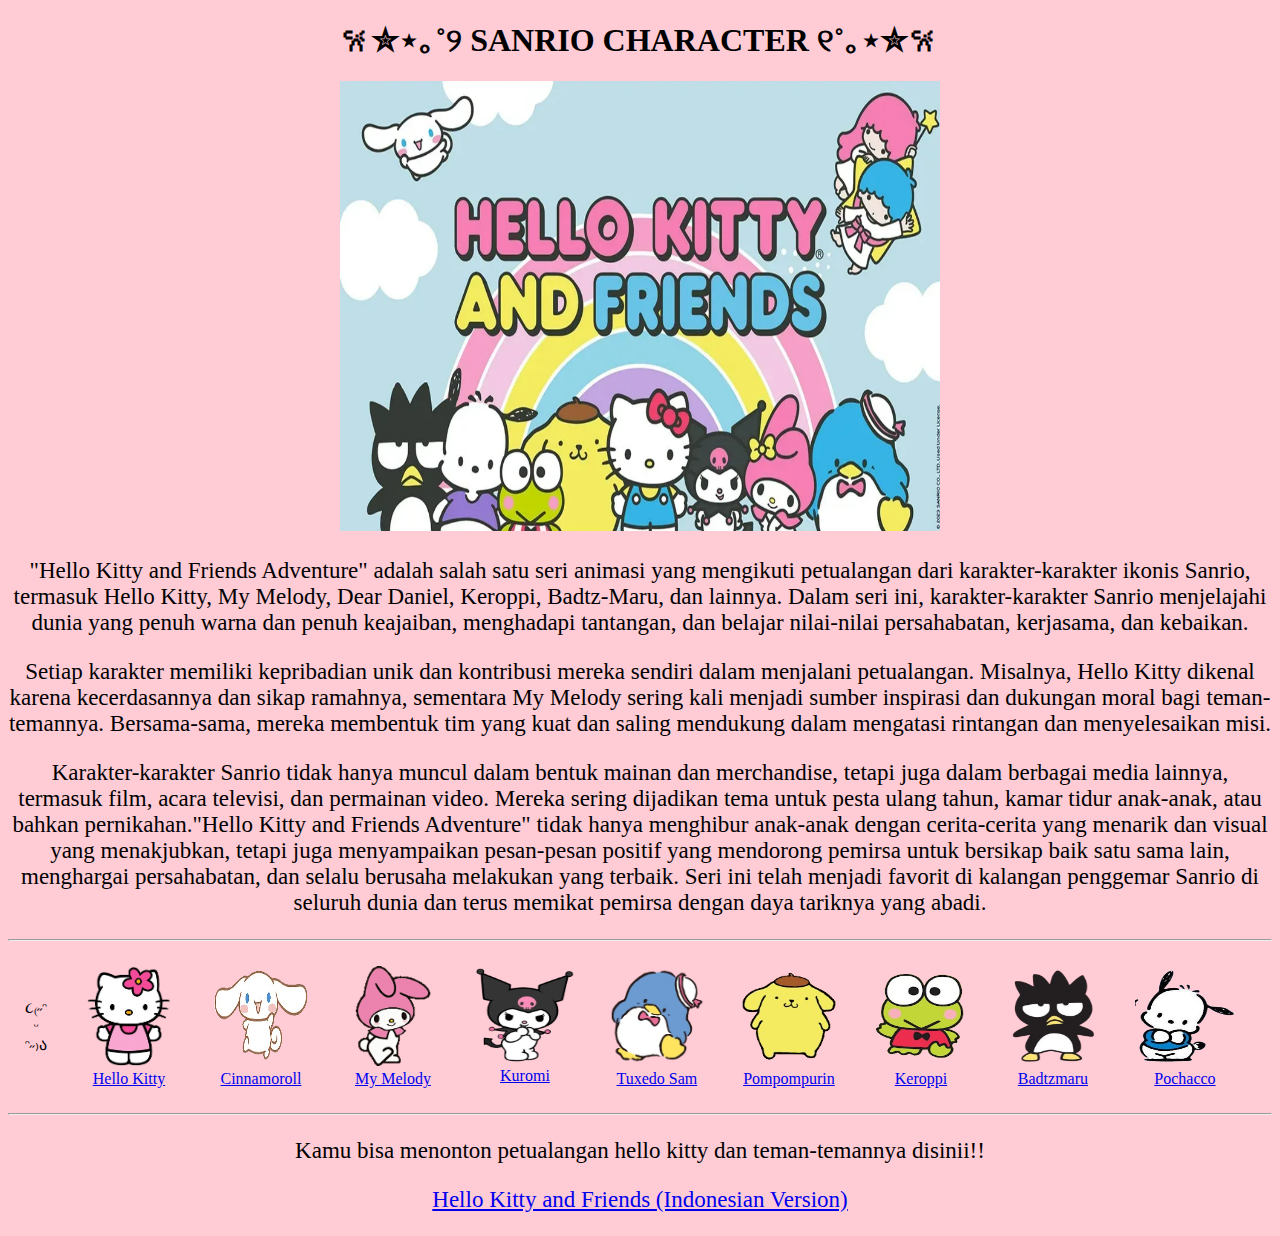
<file: index.html>
<!DOCTYPE html>
<html>
<head>
	<style>
	body {
		background-color: #ffccd5;
	}
</style>
	<meta charset="utf-8">
	<meta name="viewport" content="width=device-width, initial-scale=1">
	<link rel="stylesheet" type="text/css" href="./style.css">
	<title>UTS Praktikum Pemrograman Web</title>
</head>
<body>
	<h1>𐙚✮⋆｡˚୨ SANRIO CHARACTER ୧˚｡⋆✮𐙚</h1>
	<img src="sanrio.png" width="600" height="450">
	<p>"Hello Kitty and Friends Adventure" adalah salah satu seri animasi yang mengikuti petualangan dari karakter-karakter ikonis Sanrio, termasuk Hello Kitty, My Melody, Dear Daniel, Keroppi, Badtz-Maru, dan lainnya. Dalam seri ini, karakter-karakter Sanrio menjelajahi dunia yang penuh warna dan penuh keajaiban, menghadapi tantangan, dan belajar nilai-nilai persahabatan, kerjasama, dan kebaikan.</p>

	<p>Setiap karakter memiliki kepribadian unik dan kontribusi mereka sendiri dalam menjalani petualangan. Misalnya, Hello Kitty dikenal karena kecerdasannya dan sikap ramahnya, sementara My Melody sering kali menjadi sumber inspirasi dan dukungan moral bagi teman-temannya. Bersama-sama, mereka membentuk tim yang kuat dan saling mendukung dalam mengatasi rintangan dan menyelesaikan misi.</p>

	<p>Karakter-karakter Sanrio tidak hanya muncul dalam bentuk mainan dan merchandise, tetapi juga dalam berbagai media lainnya, termasuk film, acara televisi, dan permainan video. Mereka sering dijadikan tema untuk pesta ulang tahun, kamar tidur anak-anak, atau bahkan pernikahan."Hello Kitty and Friends Adventure" tidak hanya menghibur anak-anak dengan cerita-cerita yang menarik dan visual yang menakjubkan, tetapi juga menyampaikan pesan-pesan positif yang mendorong pemirsa untuk bersikap baik satu sama lain, menghargai persahabatan, dan selalu berusaha melakukan yang terbaik. Seri ini telah menjadi favorit di kalangan penggemar Sanrio di seluruh dunia dan terus memikat pemirsa dengan daya tariknya yang abadi.</p>
	<hr/>
	<table cellpadding="15">
		<tr>
			<td>૮₍˶ᵔ ᵕ ᵔ˶₎ა</td>
            <td><img src="removebg.png" width="100" height="100" alt="Gambar 1"></a><br/>
            	<a href="hellokitty.html">Hello Kitty</a></td>
            <td><img src="cinnamoroll.png" width="100" height="100" alt="Gambar 2"></a><br/>
            	<a href="cinnamoroll.html">Cinnamoroll</a></td>
            <td><img src="melodyremove.png" width="100" height="100" alt="Gambar 2"></a><br/>
            	<a href="melody.html">My Melody</a></td>
            <td><img src="kuromi.png" width="100" height="95" alt="Gambar 3"></a><br/>
            	<a href="kuromi.html">Kuromi</a></td>
            <td><img src="tuxedo.png" width="100" height="100" alt="Gambar 2"></a><br/>
            	<a href="tuxedo.html">Tuxedo Sam</a></td>
            <td><img src="pompompurin.png" width="100" height="100" alt="Gambar 2"></a><br/>
            	<a href="pompompurin.html">Pompompurin</a></td>
            <td><img src="keroppi.png" width="100" height="100" alt="Gambar 2"></a><br/>
            	<a href="keroppi.html">Keroppi</a></td>
            <td><img src="badtzmaru.png" width="100" height="100" alt="Gambar 2"></a><br/>
            	<a href="badtzmaru.html">Badtzmaru</a></td>
            <td><img src="pochacco.png" width="100" height="100" alt="Gambar 2"></a><br/>
            	<a href="pochacco.html">Pochacco</a></td>
            <td><img src="twin.png" width="130" height="100" alt="Gambar 2"></a><br/>
            	<a href="littletwin.html">Litle Twin Star</a></td>
        </tr>
    </table>
    <hr/>
    <p>Kamu bisa menonton petualangan hello kitty dan teman-temannya disinii!!</p>
    <p><a href="https://youtube.com/@hellokittyandsanriofriends5121?si=gaGhVFiwVJd5Iz5Q">Hello Kitty and Friends (Indonesian Version)</a></p>
</body>
</html>
</file>
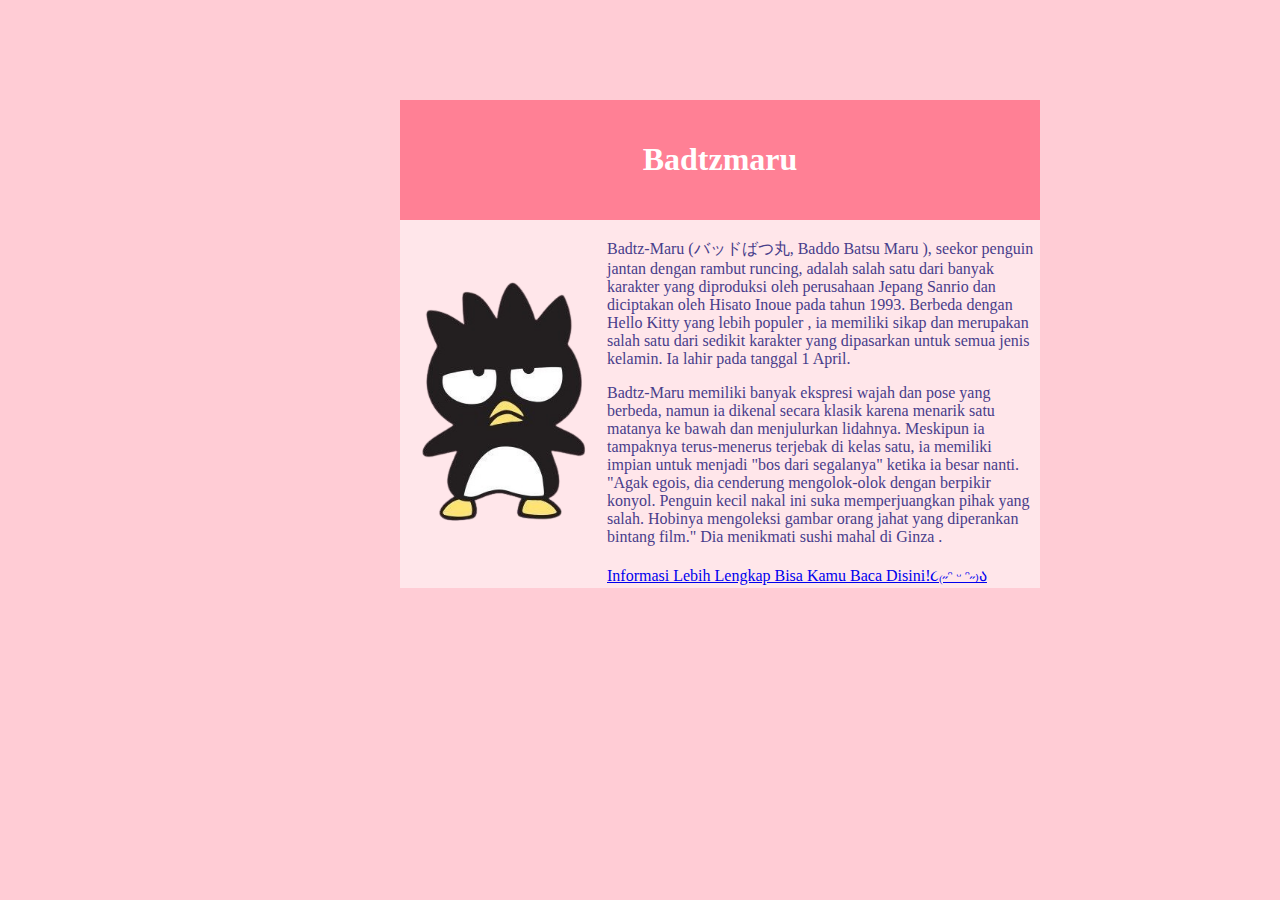
<file: badtzmaru.html>
<!DOCTYPE html>
<html>
<head>
	<style>
	body {
		background-color: #ffccd5;
		width: 50%;
		margin-right: 400px;
		margin-left: 400px;
		margin-top: 100px;
}
	header {
            background-color: #ff8095;
            color: white;
            text-align: center;
            padding: 20px;
        }

        .container {
            max-width: 800px;
            margin: 20px auto;
            padding: 0 20px;
            background-color: #ffffff;
            border-radius: 10px;
            box-shadow: 0 0 20px rgba(0, 0, 0, 0.1);
        }

        img:hover {
            transform: scale(1.05);
        }

        table{
        	background-color: #ffe6ea;
        }

        p{
  			color: darkslateblue;
			font-weight: 500;
  			font-size: 16px;
		}
</style>
	<meta charset="utf-8">
	<meta name="viewport" content="width=device-width, initial-scale=1">
	<title>Badtzmaru</title>
</head>
<body>
	<header><h1>Badtzmaru</h1></header>
	<table>
		 <tr>
            <td rowspan="4">
                <img src="badtzmaru.png" width="200" />
            </td>
			<td><p>Badtz-Maru (バッドばつ丸, Baddo Batsu Maru ), seekor penguin jantan dengan rambut runcing, adalah salah satu dari banyak karakter yang diproduksi oleh perusahaan Jepang Sanrio dan diciptakan oleh Hisato Inoue pada tahun 1993. Berbeda dengan Hello Kitty yang lebih populer , ia memiliki sikap dan merupakan salah satu dari sedikit karakter yang dipasarkan untuk semua jenis kelamin. Ia lahir pada tanggal 1 April.</p>

			<p>Badtz-Maru memiliki banyak ekspresi wajah dan pose yang berbeda, namun ia dikenal secara klasik karena menarik satu matanya ke bawah dan menjulurkan lidahnya. Meskipun ia tampaknya terus-menerus terjebak di kelas satu, ia memiliki impian untuk menjadi "bos dari segalanya" ketika ia besar nanti. "Agak egois, dia cenderung mengolok-olok dengan berpikir konyol. Penguin kecil nakal ini suka memperjuangkan pihak yang salah. Hobinya mengoleksi gambar orang jahat yang diperankan bintang film." Dia menikmati sushi mahal di Ginza .</p></td>
			</tr>
		<tr><td><a href="https://hellokitty.fandom.com/wiki/Badtz-Maru">Informasi Lebih Lengkap Bisa Kamu Baca Disini!૮₍˶ᵔ ᵕ ᵔ˶₎ა</a></td></tr>
		</table>
</body>
</html>
</file>
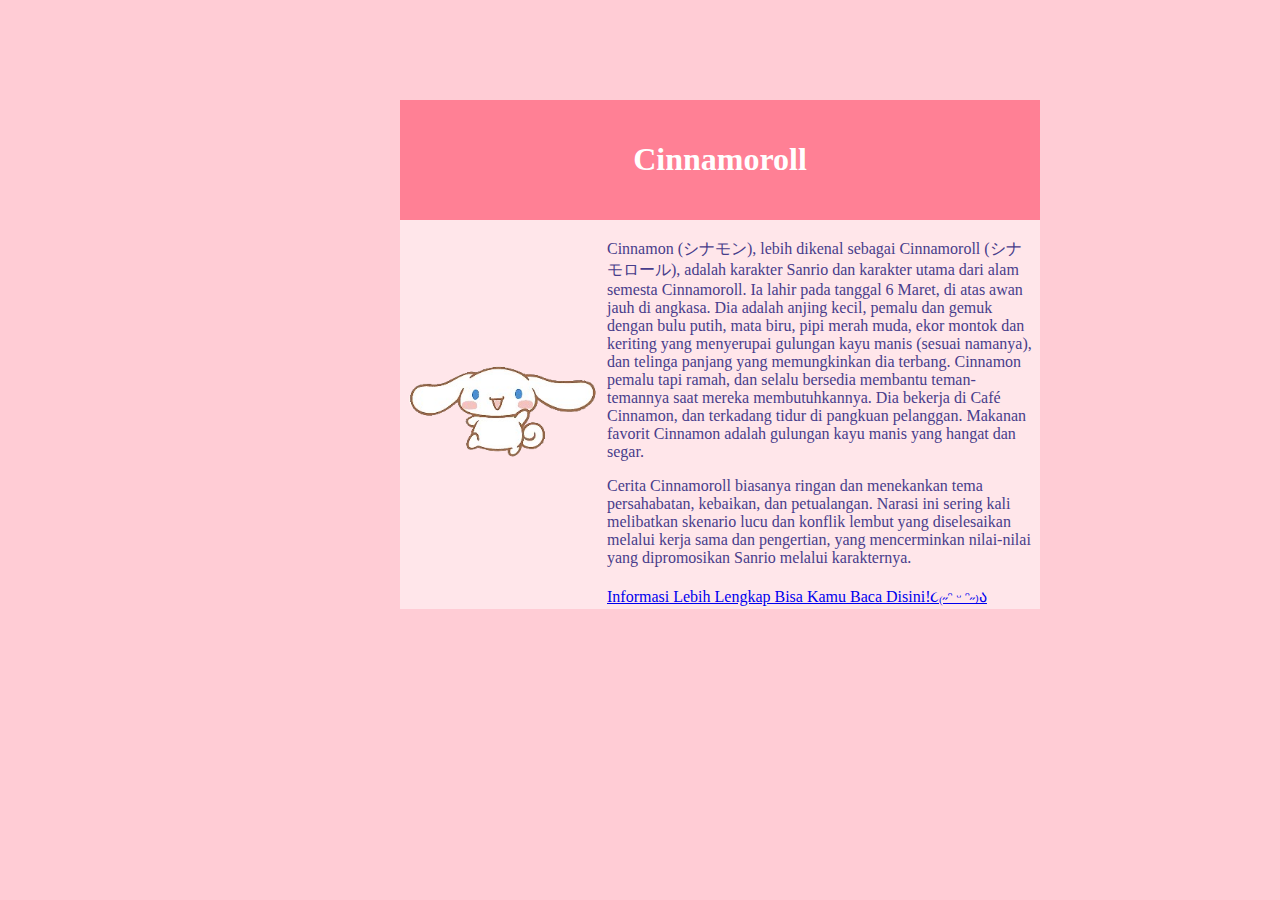
<file: cinnamoroll.html>
<!DOCTYPE html>
<html>
<head>
	<style>
	body {
		background-color: #ffccd5;
		width: 50%;
		margin-right: 400px;
		margin-left: 400px;
		margin-top: 100px;
}
	header {
            background-color: #ff8095;
            color: white;
            text-align: center;
            padding: 20px;
        }

        .container {
            max-width: 800px;
            margin: 20px auto;
            padding: 0 20px;
            background-color: #ffffff;
            border-radius: 10px;
            box-shadow: 0 0 20px rgba(0, 0, 0, 0.1);
        }

        img:hover {
            transform: scale(1.05);
        }

        table{
        	background-color: #ffe6ea;
        }

        p{
  			color: darkslateblue;
			font-weight: 500;
  			font-size: 16px;
		}
</style>
	<meta charset="utf-8">
	<meta name="viewport" content="width=device-width, initial-scale=1">
	<title>Cinnamoroll</title>
</head>
<body>
	<header><h1>Cinnamoroll</h1></header>
	<table>
		 <tr>
            <td rowspan="4">
                <img src="cinnamoroll.png" width="200" />
            </td>
			<td><p>Cinnamon (シナモン), lebih dikenal sebagai Cinnamoroll (シナモロール), adalah karakter Sanrio dan karakter utama dari alam semesta Cinnamoroll. Ia lahir pada tanggal 6 Maret, di atas awan jauh di angkasa. Dia adalah anjing kecil, pemalu dan gemuk dengan bulu putih, mata biru, pipi merah muda, ekor montok dan keriting yang menyerupai gulungan kayu manis (sesuai namanya), dan telinga panjang yang memungkinkan dia terbang. Cinnamon pemalu tapi ramah, dan selalu bersedia membantu teman-temannya saat mereka membutuhkannya. Dia bekerja di Café Cinnamon, dan terkadang tidur di pangkuan pelanggan. Makanan favorit Cinnamon adalah gulungan kayu manis yang hangat dan segar.</p>

			<p>Cerita Cinnamoroll biasanya ringan dan menekankan tema persahabatan, kebaikan, dan petualangan. Narasi ini sering kali melibatkan skenario lucu dan konflik lembut yang diselesaikan melalui kerja sama dan pengertian, yang mencerminkan nilai-nilai yang dipromosikan Sanrio melalui karakternya.</p></td>
			</tr>
		<tr><td><a href="https://hellokitty.fandom.com/wiki/Cinnamoroll">Informasi Lebih Lengkap Bisa Kamu Baca Disini!૮₍˶ᵔ ᵕ ᵔ˶₎ა</a></td></tr>
	</table>
</body>
</html>
</file>
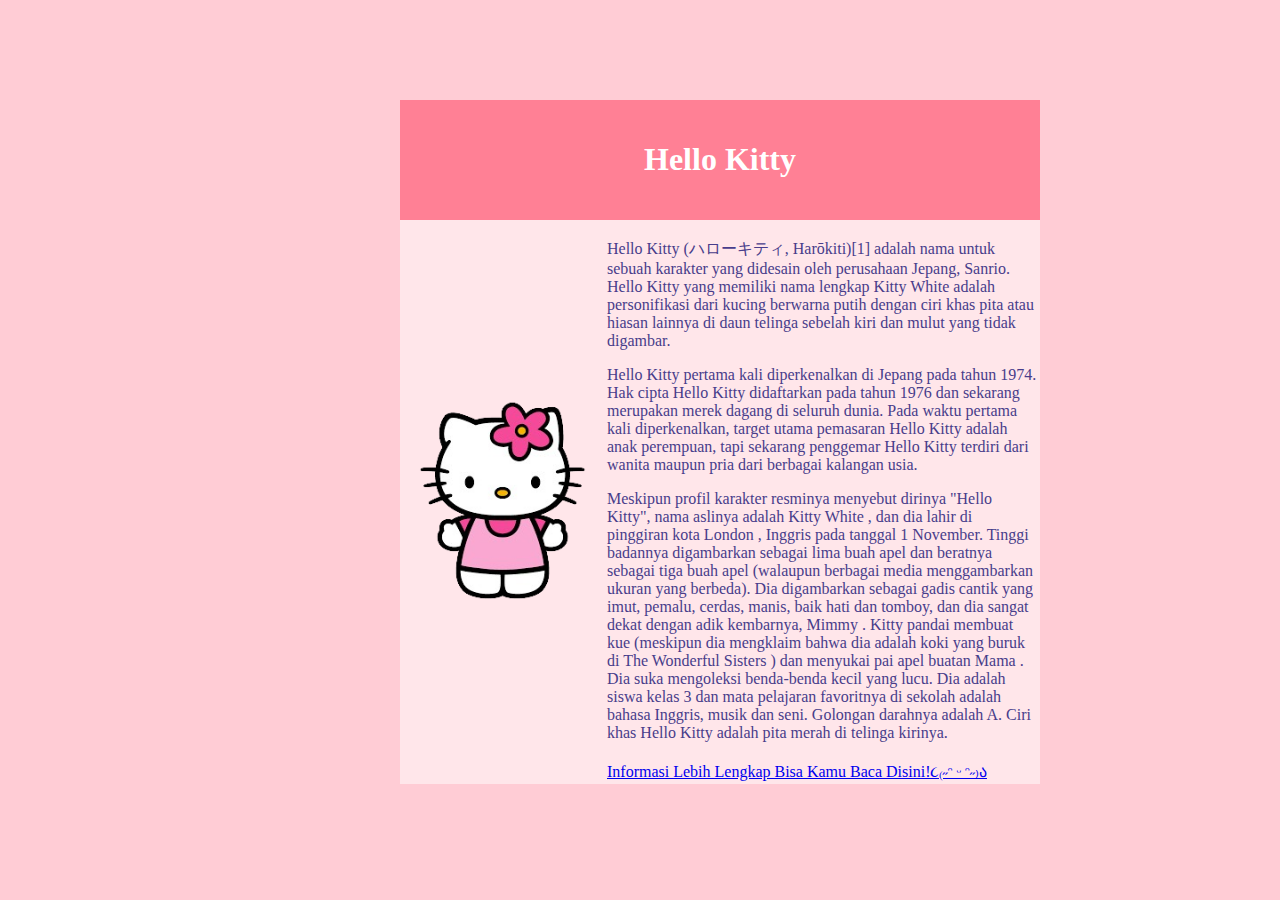
<file: hellokitty.html>
<!DOCTYPE html>
<html>
<head>
	<style>
	body {
		background-color: #ffccd5;
		width: 50%;
		margin-right: 400px;
		margin-left: 400px;
		margin-top: 100px;
}
	header {
            background-color: #ff8095;
            color: white;
            text-align: center;
            padding: 20px;
        }

        .container {
            max-width: 800px;
            margin: 20px auto;
            padding: 0 20px;
            background-color: #ffffff;
            border-radius: 10px;
            box-shadow: 0 0 20px rgba(0, 0, 0, 0.1);
        }

        img:hover {
            transform: scale(1.05);
        }

        table{
        	background-color: #ffe6ea;
        }

        p{
  			color: darkslateblue;
			font-weight: 500;
  			font-size: 16px;
		}
</style>
	<meta charset="utf-8">
	<meta name="viewport" content="width=device-width, initial-scale=1">
	<title>Hello Kitty</title>
</head>
<body>
	<header>
        <h1>Hello Kitty</h1>
    </header>
	<table>
		 <tr>
            <td rowspan="4">
                <img src="removebg.png" width="200" />
            </td>
			<td><p>Hello Kitty (ハローキティ, Harōkiti)[1] adalah nama untuk sebuah karakter yang didesain oleh perusahaan Jepang, Sanrio. Hello Kitty yang memiliki nama lengkap Kitty White adalah personifikasi dari kucing berwarna putih dengan ciri khas pita atau hiasan lainnya di daun telinga sebelah kiri dan mulut yang tidak digambar.</p>

			<p>Hello Kitty pertama kali diperkenalkan di Jepang pada tahun 1974. Hak cipta Hello Kitty didaftarkan pada tahun 1976 dan sekarang merupakan merek dagang di seluruh dunia. Pada waktu pertama kali diperkenalkan, target utama pemasaran Hello Kitty adalah anak perempuan, tapi sekarang penggemar Hello Kitty terdiri dari wanita maupun pria dari berbagai kalangan usia.</p>

			<p>Meskipun profil karakter resminya menyebut dirinya "Hello Kitty", nama aslinya adalah Kitty White , dan dia lahir di pinggiran kota London , Inggris pada tanggal 1 November. Tinggi badannya digambarkan sebagai lima buah apel dan beratnya sebagai tiga buah apel (walaupun berbagai media menggambarkan ukuran yang berbeda). Dia digambarkan sebagai gadis cantik yang imut, pemalu, cerdas, manis, baik hati dan tomboy, dan dia sangat dekat dengan adik kembarnya, Mimmy . Kitty pandai membuat kue (meskipun dia mengklaim bahwa dia adalah koki yang buruk di The Wonderful Sisters ) dan menyukai pai apel buatan Mama . Dia suka mengoleksi benda-benda kecil yang lucu. Dia adalah siswa kelas 3 dan mata pelajaran favoritnya di sekolah adalah bahasa Inggris, musik dan seni. Golongan darahnya adalah A. Ciri khas Hello Kitty adalah pita merah di telinga kirinya.</p></td>
			</tr>
		<tr><td><a href="https://hellokitty.fandom.com/wiki/Hello_Kitty">Informasi Lebih Lengkap Bisa Kamu Baca Disini!૮₍˶ᵔ ᵕ ᵔ˶₎ა</a></td></tr>
	</table>
</body>
</html>
</file>
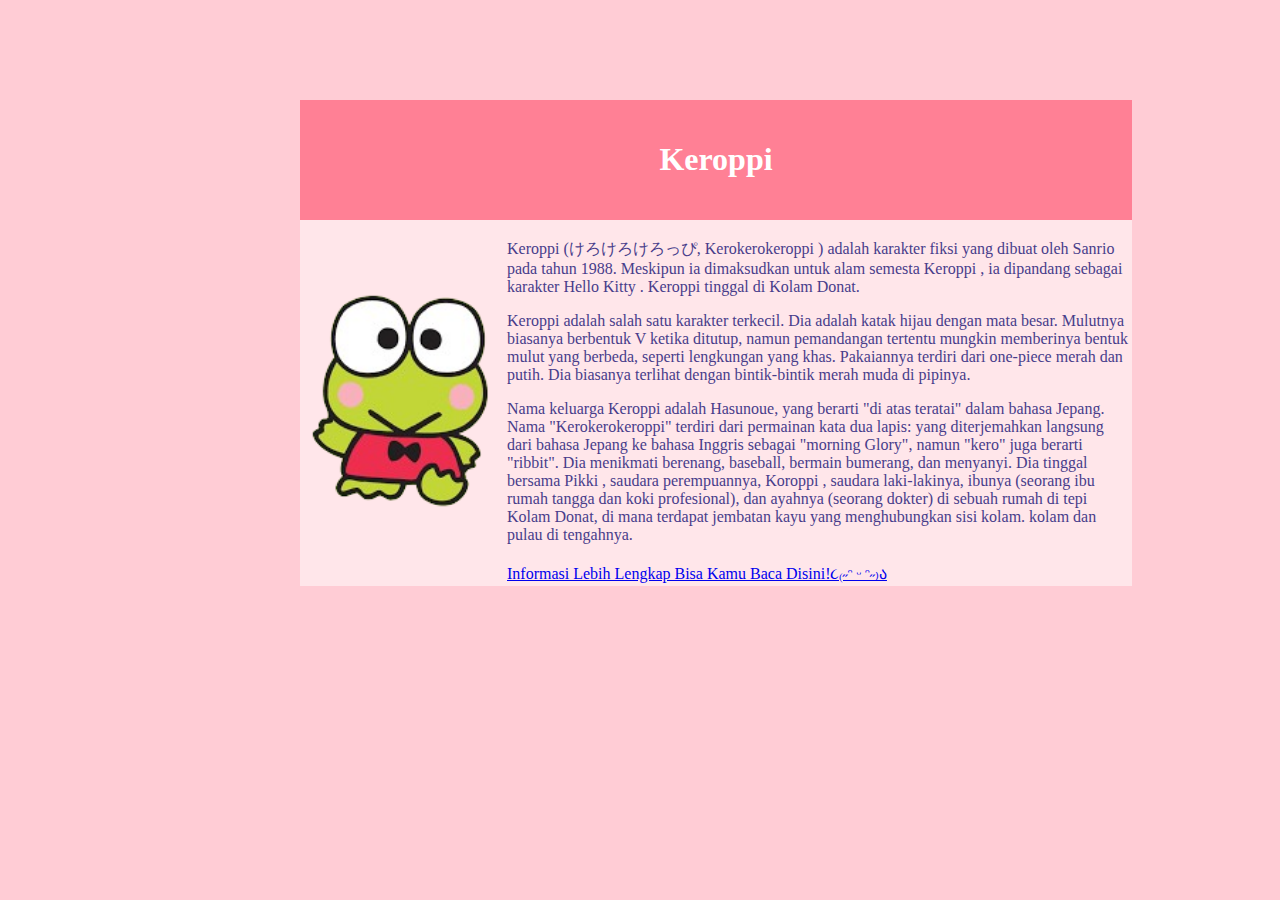
<file: keroppi.html>
<!DOCTYPE html>
<html>
<head>
	<style>
	body {
		background-color: #ffccd5;
		width: 65%;
		margin-right: 400px;
		margin-left: 300px;
		margin-top: 100px;
}
	header {
            background-color: #ff8095;
            color: white;
            text-align: center;
            padding: 20px;
        }

        .container {
            max-width: 800px;
            margin: 20px auto;
            padding: 0 20px;
            background-color: #ffffff;
            border-radius: 10px;
            box-shadow: 0 0 20px rgba(0, 0, 0, 0.1);
        }

        img:hover {
            transform: scale(1.05);
        }

        table{
        	background-color: #ffe6ea;
        }

         p{
  			color: darkslateblue;
			font-weight: 500;
  			font-size: 16px;
		}
</style>
	<meta charset="utf-8">
	<meta name="viewport" content="width=device-width, initial-scale=1">
	<title>Keroppi</title>
</head>
<body>
	<header><h1>Keroppi</h1></header>
	<table>
		 <tr>
            <td rowspan="4">
                <img src="keroppi.png" width="200" />
            </td>
			<td><p>Keroppi (けろけろけろっぴ, Kerokerokeroppi ) adalah karakter fiksi yang dibuat oleh Sanrio pada tahun 1988. Meskipun ia dimaksudkan untuk alam semesta Keroppi , ia dipandang sebagai karakter Hello Kitty . Keroppi tinggal di Kolam Donat.</p>

			<p>Keroppi adalah salah satu karakter terkecil. Dia adalah katak hijau dengan mata besar. Mulutnya biasanya berbentuk V ketika ditutup, namun pemandangan tertentu mungkin memberinya bentuk mulut yang berbeda, seperti lengkungan yang khas. Pakaiannya terdiri dari one-piece merah dan putih. Dia biasanya terlihat dengan bintik-bintik merah muda di pipinya.</p>

			<p>Nama keluarga Keroppi adalah Hasunoue, yang berarti "di atas teratai" dalam bahasa Jepang. Nama "Kerokerokeroppi" terdiri dari permainan kata dua lapis: yang diterjemahkan langsung dari bahasa Jepang ke bahasa Inggris sebagai "morning Glory", namun "kero" juga berarti "ribbit". Dia menikmati berenang, baseball, bermain bumerang, dan menyanyi. Dia tinggal bersama Pikki , saudara perempuannya, Koroppi , saudara laki-lakinya, ibunya (seorang ibu rumah tangga dan koki profesional), dan ayahnya (seorang dokter) di sebuah rumah di tepi Kolam Donat, di mana terdapat jembatan kayu yang menghubungkan sisi kolam. kolam dan pulau di tengahnya.</p></td>
			</tr>
		<tr><td><a href="https://hellokitty.fandom.com/wiki/Keroppi">Informasi Lebih Lengkap Bisa Kamu Baca Disini!૮₍˶ᵔ ᵕ ᵔ˶₎ა</a></td></tr>
		</table>
</body>
</html>
</file>
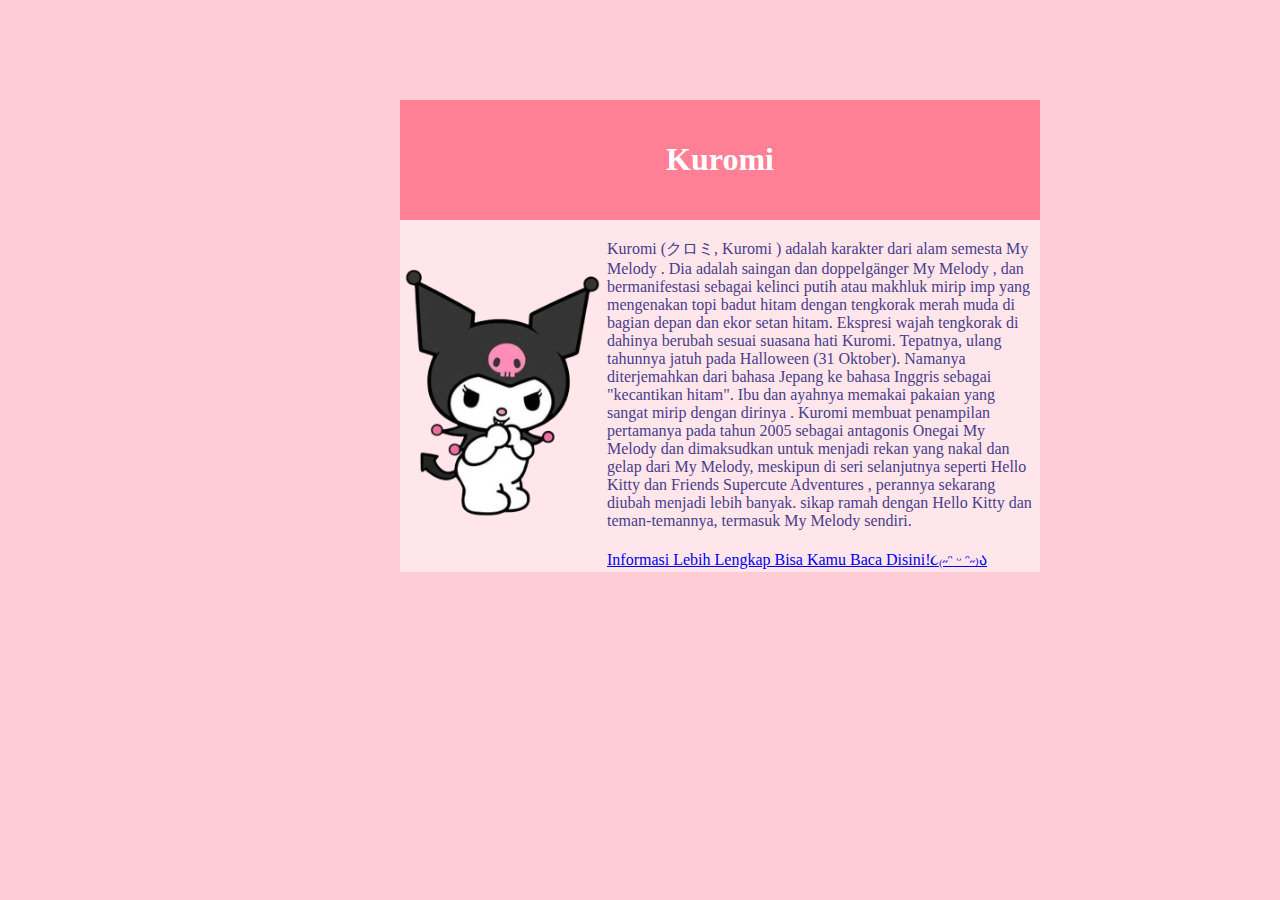
<file: kuromi.html>
<!DOCTYPE html>
<html>
<head>
	<style>
	body {
		background-color: #ffccd5;
		width: 50%;
		margin-right: 400px;
		margin-left: 400px;
		margin-top: 100px;
}
	header {
            background-color: #ff8095;
            color: white;
            text-align: center;
            padding: 20px;
        }

        .container {
            max-width: 800px;
            margin: 20px auto;
            padding: 0 20px;
            background-color: #ffffff;
            border-radius: 10px;
            box-shadow: 0 0 20px rgba(0, 0, 0, 0.1);
        }

        img:hover {
            transform: scale(1.05);
        }

        table{
        	background-color: #ffe6ea;
        }

        p{
  			color: darkslateblue;
			font-weight: 500;
  			font-size: 16px;
		}
</style>
	<meta charset="utf-8">
	<meta name="viewport" content="width=device-width, initial-scale=1">
	<title>Kuromi</title>
</head>
<body>
	<header><h1>Kuromi</h1></header>
	<table>
		 <tr>
            <td rowspan="4">
                <img src="kuromi.png" width="200" />
            </td>
			<td><p>Kuromi (クロミ, Kuromi ) adalah karakter dari alam semesta My Melody . Dia adalah saingan dan doppelgänger My Melody , dan bermanifestasi sebagai kelinci putih atau makhluk mirip imp yang mengenakan topi badut hitam dengan tengkorak merah muda di bagian depan dan ekor setan hitam. Ekspresi wajah tengkorak di dahinya berubah sesuai suasana hati Kuromi. Tepatnya, ulang tahunnya jatuh pada Halloween (31 Oktober). Namanya diterjemahkan dari bahasa Jepang ke bahasa Inggris sebagai "kecantikan hitam". Ibu dan ayahnya memakai pakaian yang sangat mirip dengan dirinya . Kuromi membuat penampilan pertamanya pada tahun 2005 sebagai antagonis Onegai My Melody dan dimaksudkan untuk menjadi rekan yang nakal dan gelap dari My Melody, meskipun di seri selanjutnya seperti Hello Kitty dan Friends Supercute Adventures , perannya sekarang diubah menjadi lebih banyak. sikap ramah dengan Hello Kitty dan teman-temannya, termasuk My Melody sendiri.</p></td>
			</tr>
		<tr><td><a href="https://hellokitty.fandom.com/wiki/Kuromi">Informasi Lebih Lengkap Bisa Kamu Baca Disini!૮₍˶ᵔ ᵕ ᵔ˶₎ა</a></td></tr>
		</table>
</body>
</html>
</file>
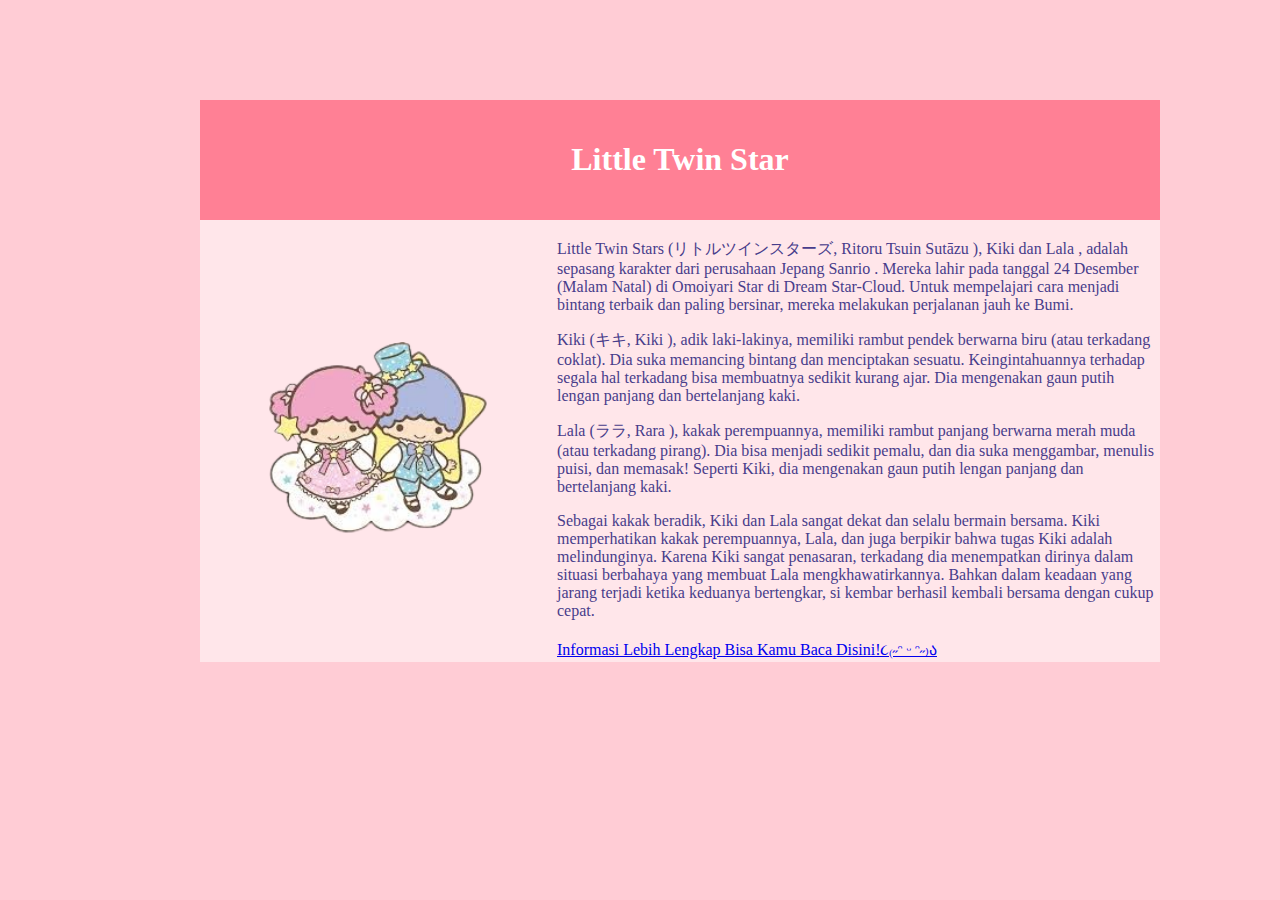
<file: littletwin.html>
<!DOCTYPE html>
<html>
<head>
	<style>
	body {
		background-color: #ffccd5;
		width: 75%;
		margin-right: 300px;
		margin-left: 200px;
		margin-top: 100px;
}
	header {
            background-color: #ff8095;
            color: white;
            text-align: center;
            padding: 20px;
        }

        .container {
            max-width: 800px;
            margin: 20px auto;
            padding: 0 20px;
            background-color: #ffffff;
            border-radius: 10px;
            box-shadow: 0 0 20px rgba(0, 0, 0, 0.1);
        }

        img:hover {
            transform: scale(1.05);
        }

        table{
        	background-color: #ffe6ea;
        }

        p{
  			color: darkslateblue;
			font-weight: 500;
  			font-size: 16px;
		}
</style>
	<meta charset="utf-8">
	<meta name="viewport" content="width=device-width, initial-scale=1">
	<title>Little Twin Star</title>
</head>
<body>
	<header><h1>Little Twin Star</h1></header>
	<table>
		 <tr>
            <td rowspan="4"><img src="twin.png" width="350" />
            </td>
			<td><p>Little Twin Stars (リトルツインスターズ, Ritoru Tsuin Sutāzu ), Kiki dan Lala , adalah sepasang karakter dari perusahaan Jepang Sanrio . Mereka lahir pada tanggal 24 Desember (Malam Natal) di Omoiyari Star di Dream Star-Cloud. Untuk mempelajari cara menjadi bintang terbaik dan paling bersinar, mereka melakukan perjalanan jauh ke Bumi.</p>

			<p>Kiki (キキ, Kiki ), adik laki-lakinya, memiliki rambut pendek berwarna biru (atau terkadang coklat). Dia suka memancing bintang dan menciptakan sesuatu. Keingintahuannya terhadap segala hal terkadang bisa membuatnya sedikit kurang ajar. Dia mengenakan gaun putih lengan panjang dan bertelanjang kaki.</p>

			<p>Lala (ララ, Rara ), kakak perempuannya, memiliki rambut panjang berwarna merah muda (atau terkadang pirang). Dia bisa menjadi sedikit pemalu, dan dia suka menggambar, menulis puisi, dan memasak! Seperti Kiki, dia mengenakan gaun putih lengan panjang dan bertelanjang kaki.</p>

			<p>Sebagai kakak beradik, Kiki dan Lala sangat dekat dan selalu bermain bersama. Kiki memperhatikan kakak perempuannya, Lala, dan juga berpikir bahwa tugas Kiki adalah melindunginya. Karena Kiki sangat penasaran, terkadang dia menempatkan dirinya dalam situasi berbahaya yang membuat Lala mengkhawatirkannya. Bahkan dalam keadaan yang jarang terjadi ketika keduanya bertengkar, si kembar berhasil kembali bersama dengan cukup cepat.</p></td>
			</tr>
		<tr><td><a href="https://hellokitty.fandom.com/wiki/Little_Twin_Stars">Informasi Lebih Lengkap Bisa Kamu Baca Disini!૮₍˶ᵔ ᵕ ᵔ˶₎ა</a></td></tr>
		</table>
</body>
</html>
</file>
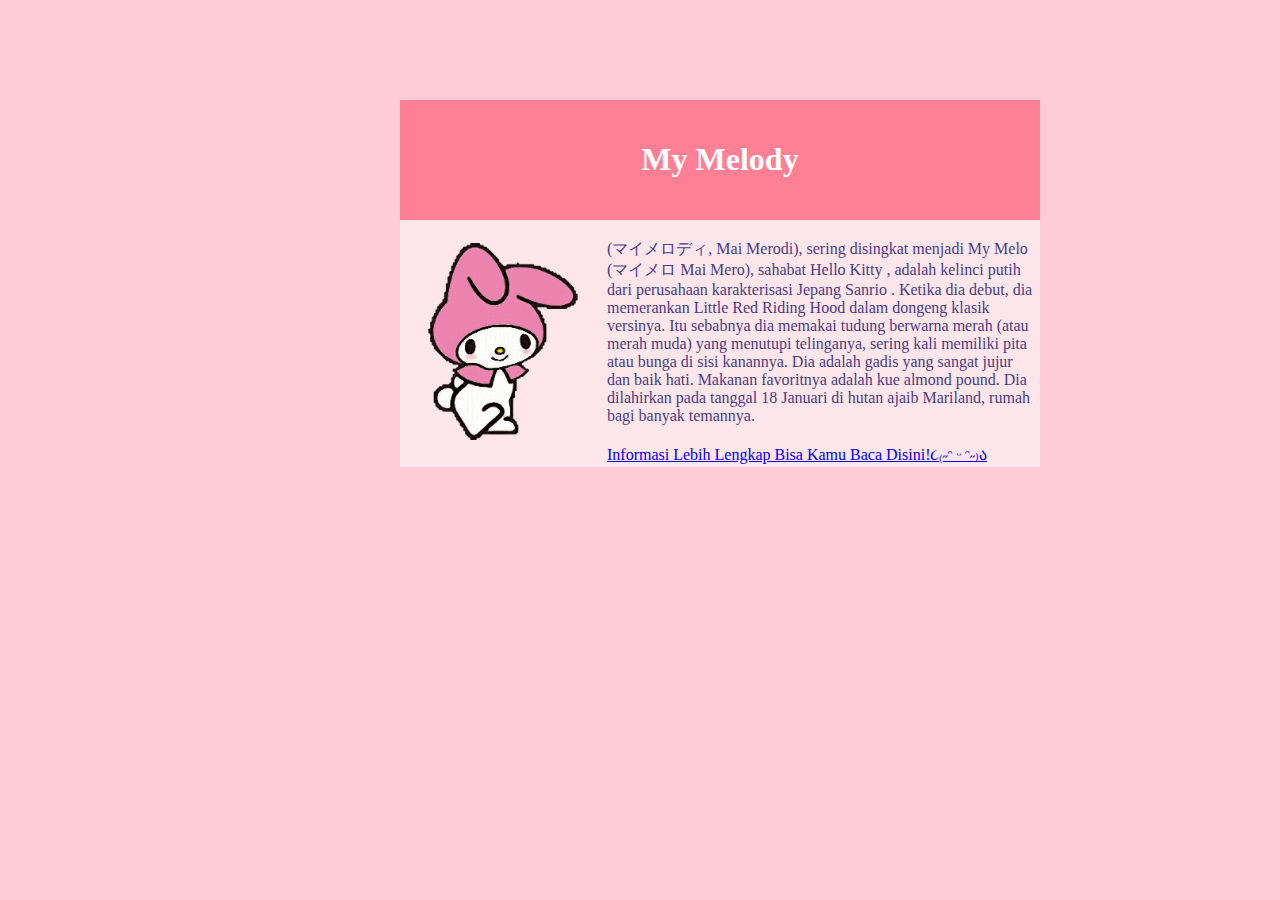
<file: melody.html>
<!DOCTYPE html>
<html>
<head>
	<style>
	body {
		background-color: #ffccd5;
		width: 50%;
		margin-right: 400px;
		margin-left: 400px;
		margin-top: 100px;
}
	header {
            background-color: #ff8095;
            color: white;
            text-align: center;
            padding: 20px;
        }

        .container {
            max-width: 800px;
            margin: 20px auto;
            padding: 0 20px;
            background-color: #ffffff;
            border-radius: 10px;
            box-shadow: 0 0 20px rgba(0, 0, 0, 0.1);
        }

        img:hover {
            transform: scale(1.05);
        }

        table{
        	background-color: #ffe6ea;
        }

        p{
  			color: darkslateblue;
			font-weight: 500;
  			font-size: 16px;
		}
</style>
	<meta charset="utf-8">
	<meta name="viewport" content="width=device-width, initial-scale=1">
	<title>My Melody</title>
</head>
<body>
	<header><h1>My Melody</h1></header>
	<table>
		 <tr>
            <td rowspan="4">
                <img src="melodyremove.png" width="200" />
            </td>
			<td><p> (マイメロディ, Mai Merodi), sering disingkat menjadi My Melo (マイメロ Mai Mero), sahabat Hello Kitty , adalah kelinci putih dari perusahaan karakterisasi Jepang Sanrio . Ketika dia debut, dia memerankan Little Red Riding Hood dalam dongeng klasik versinya. Itu sebabnya dia memakai tudung berwarna merah (atau merah muda) yang menutupi telinganya, sering kali memiliki pita atau bunga di sisi kanannya. Dia adalah gadis yang sangat jujur ​​dan baik hati. Makanan favoritnya adalah kue almond pound. Dia dilahirkan pada tanggal 18 Januari di hutan ajaib Mariland, rumah bagi banyak temannya.</p></td>
			</tr>
		<tr><td><a href="https://hellokitty.fandom.com/wiki/My_Melody">Informasi Lebih Lengkap Bisa Kamu Baca Disini!૮₍˶ᵔ ᵕ ᵔ˶₎ა</a></td></tr>
		</table>
</body>
</html>
</file>
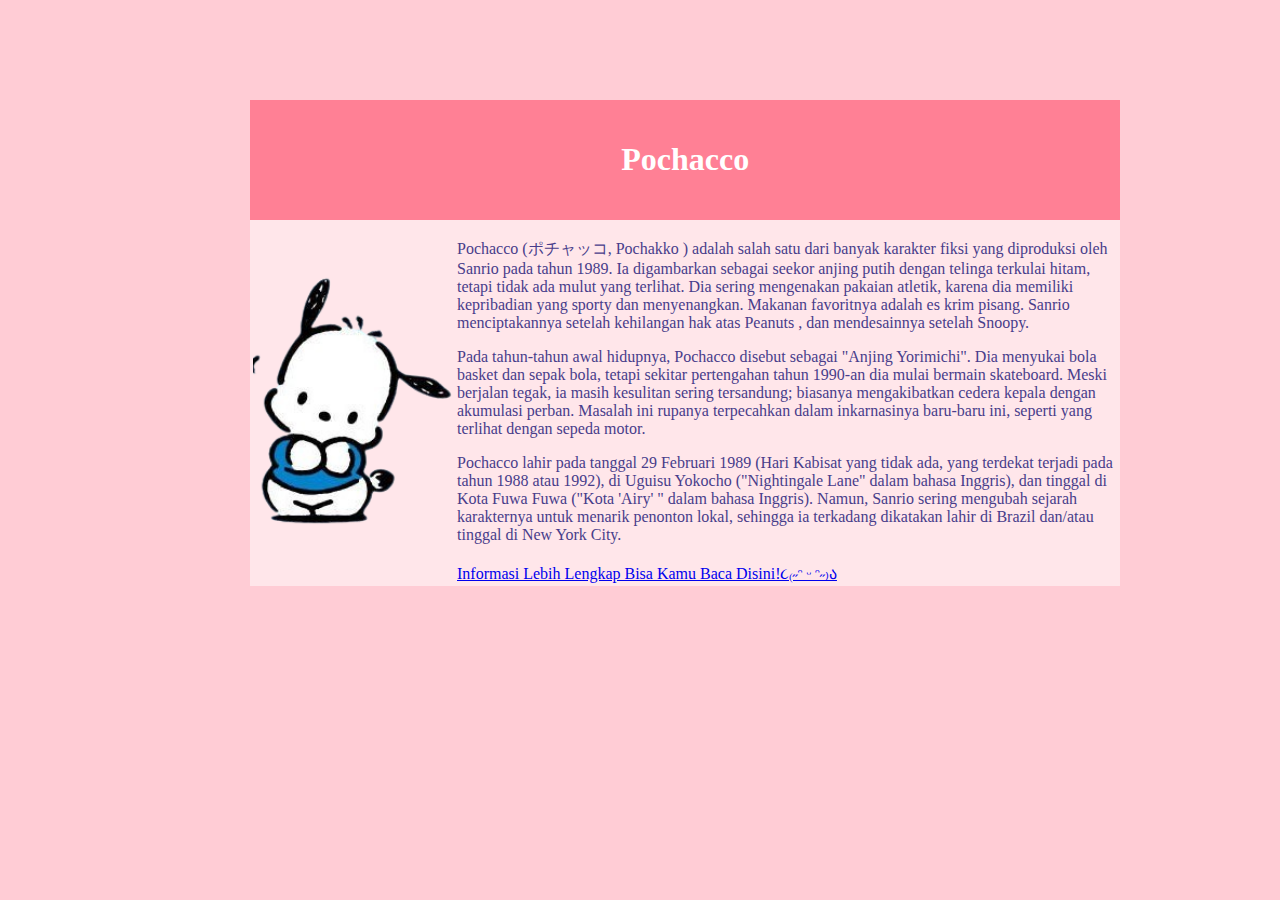
<file: pochacco.html>
<!DOCTYPE html>
<html>
<head>
	<style>
	body {
		background-color: #ffccd5;
		width: 68%;
		margin-right: 500px;
		margin-left: 250px;
		margin-top: 100px;
}
	header {
            background-color: #ff8095;
            color: white;
            text-align: center;
            padding: 20px;
        }

        .container {
            max-width: 800px;
            margin: 20px auto;
            padding: 0 20px;
            background-color: #ffffff;
            border-radius: 10px;
            box-shadow: 0 0 20px rgba(0, 0, 0, 0.1);
        }

        img:hover {
            transform: scale(1.05);
        }

        table{
        	background-color: #ffe6ea;
        }

        p{
  			color: darkslateblue;
			font-weight: 500;
  			font-size: 16px;
		}
</style>
	<meta charset="utf-8">
	<meta name="viewport" content="width=device-width, initial-scale=1">
	<title>Pochacco</title>
</head>
<body>
	<header><h1>Pochacco</h1></header>
	<table>
		 <tr>
            <td rowspan="4">
                <img src="pochacco.png" width="200" />
            </td>
			<td><p>Pochacco (ポチャッコ, Pochakko ) adalah salah satu dari banyak karakter fiksi yang diproduksi oleh Sanrio pada tahun 1989. Ia digambarkan sebagai seekor anjing putih dengan telinga terkulai hitam, tetapi tidak ada mulut yang terlihat. Dia sering mengenakan pakaian atletik, karena dia memiliki kepribadian yang sporty dan menyenangkan. Makanan favoritnya adalah es krim pisang. Sanrio menciptakannya setelah kehilangan hak atas Peanuts , dan mendesainnya setelah Snoopy.</p>

			<p>Pada tahun-tahun awal hidupnya, Pochacco disebut sebagai "Anjing Yorimichi". Dia menyukai bola basket dan sepak bola, tetapi sekitar pertengahan tahun 1990-an dia mulai bermain skateboard. Meski berjalan tegak, ia masih kesulitan sering tersandung; biasanya mengakibatkan cedera kepala dengan akumulasi perban. Masalah ini rupanya terpecahkan dalam inkarnasinya baru-baru ini, seperti yang terlihat dengan sepeda motor.</p>

			<p>Pochacco lahir pada tanggal 29 Februari 1989 (Hari Kabisat yang tidak ada, yang terdekat terjadi pada tahun 1988 atau 1992), di Uguisu Yokocho ("Nightingale Lane" dalam bahasa Inggris), dan tinggal di Kota Fuwa Fuwa ("Kota 'Airy' " dalam bahasa Inggris). Namun, Sanrio sering mengubah sejarah karakternya untuk menarik penonton lokal, sehingga ia terkadang dikatakan lahir di Brazil dan/atau tinggal di New York City.</p></td>
			</tr>
		<tr><td><a href="https://hellokitty.fandom.com/wiki/Pochacco">Informasi Lebih Lengkap Bisa Kamu Baca Disini!૮₍˶ᵔ ᵕ ᵔ˶₎ა</a></td></tr>
		</table>
</body>
</html>
</file>
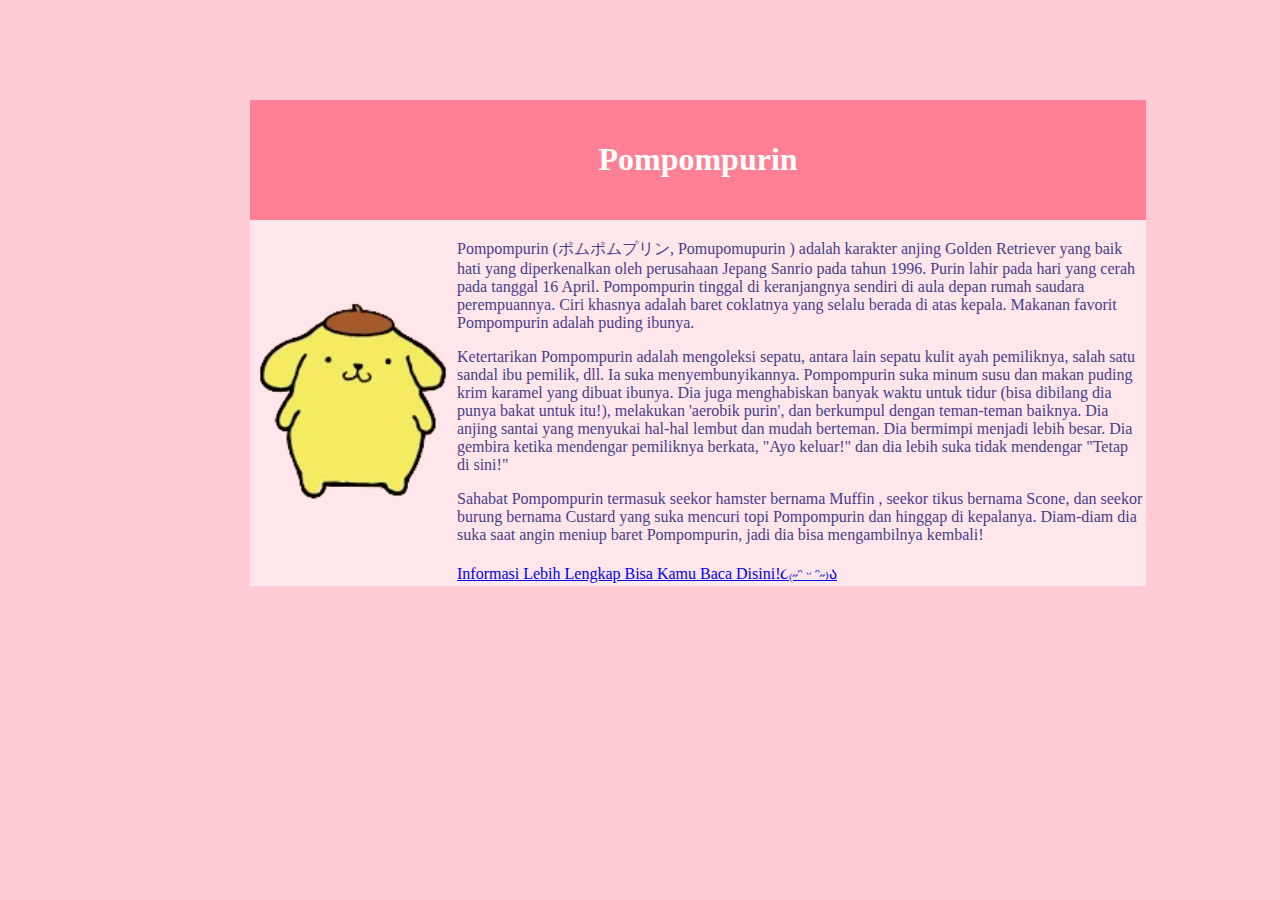
<file: pompompurin.html>
<!DOCTYPE html>
<html>
<head>
	<style>
	body {
		background-color: #ffccd5;
		width: 70%;
		margin-right: 400px;
		margin-left: 250px;
		margin-top: 100px;
}
	header {
            background-color: #ff8095;
            color: white;
            text-align: center;
            padding: 20px;
        }

        .container {
            max-width: 800px;
            margin: 20px auto;
            padding: 0 20px;
            background-color: #ffffff;
            border-radius: 10px;
            box-shadow: 0 0 20px rgba(0, 0, 0, 0.1);
        }

        img:hover {
            transform: scale(1.05);
        }

        table{
        	background-color: #ffe6ea;
        }

        p{
  			color: darkslateblue;
			font-weight: 500;
  			font-size: 16px;
		}
</style>
	<meta charset="utf-8">
	<meta name="viewport" content="width=device-width, initial-scale=1">
	<title>Pompompurin</title>
</head>
<body>
	<header><h1>Pompompurin</h1></header>
	<table>
		 <tr>
            <td rowspan="4">
                <img src="pompompurin.png" width="200" />
            </td>
			<td><p>Pompompurin (ポムポムプリン, Pomupomupurin ) adalah karakter anjing Golden Retriever yang baik hati yang diperkenalkan oleh perusahaan Jepang Sanrio pada tahun 1996. Purin lahir pada hari yang cerah pada tanggal 16 April. Pompompurin tinggal di keranjangnya sendiri di aula depan rumah saudara perempuannya. Ciri khasnya adalah baret coklatnya yang selalu berada di atas kepala. Makanan favorit Pompompurin adalah puding ibunya.</p>

			<p>Ketertarikan Pompompurin adalah mengoleksi sepatu, antara lain sepatu kulit ayah pemiliknya, salah satu sandal ibu pemilik, dll. Ia suka menyembunyikannya. Pompompurin suka minum susu dan makan puding krim karamel yang dibuat ibunya. Dia juga menghabiskan banyak waktu untuk tidur (bisa dibilang dia punya bakat untuk itu!), melakukan 'aerobik purin', dan berkumpul dengan teman-teman baiknya. Dia anjing santai yang menyukai hal-hal lembut dan mudah berteman. Dia bermimpi menjadi lebih besar. Dia gembira ketika mendengar pemiliknya berkata, "Ayo keluar!" dan dia lebih suka tidak mendengar "Tetap di sini!"</p>

			<p>Sahabat Pompompurin termasuk seekor hamster bernama Muffin , seekor tikus bernama Scone, dan seekor burung bernama Custard yang suka mencuri topi Pompompurin dan hinggap di kepalanya. Diam-diam dia suka saat angin meniup baret Pompompurin, jadi dia bisa mengambilnya kembali!</p></td>
			</tr>
		<tr><td><a href="https://hellokitty.fandom.com/wiki/Pompompurin">Informasi Lebih Lengkap Bisa Kamu Baca Disini!૮₍˶ᵔ ᵕ ᵔ˶₎ა</a></td></tr>
		</table>
</body>
</html>
</file>
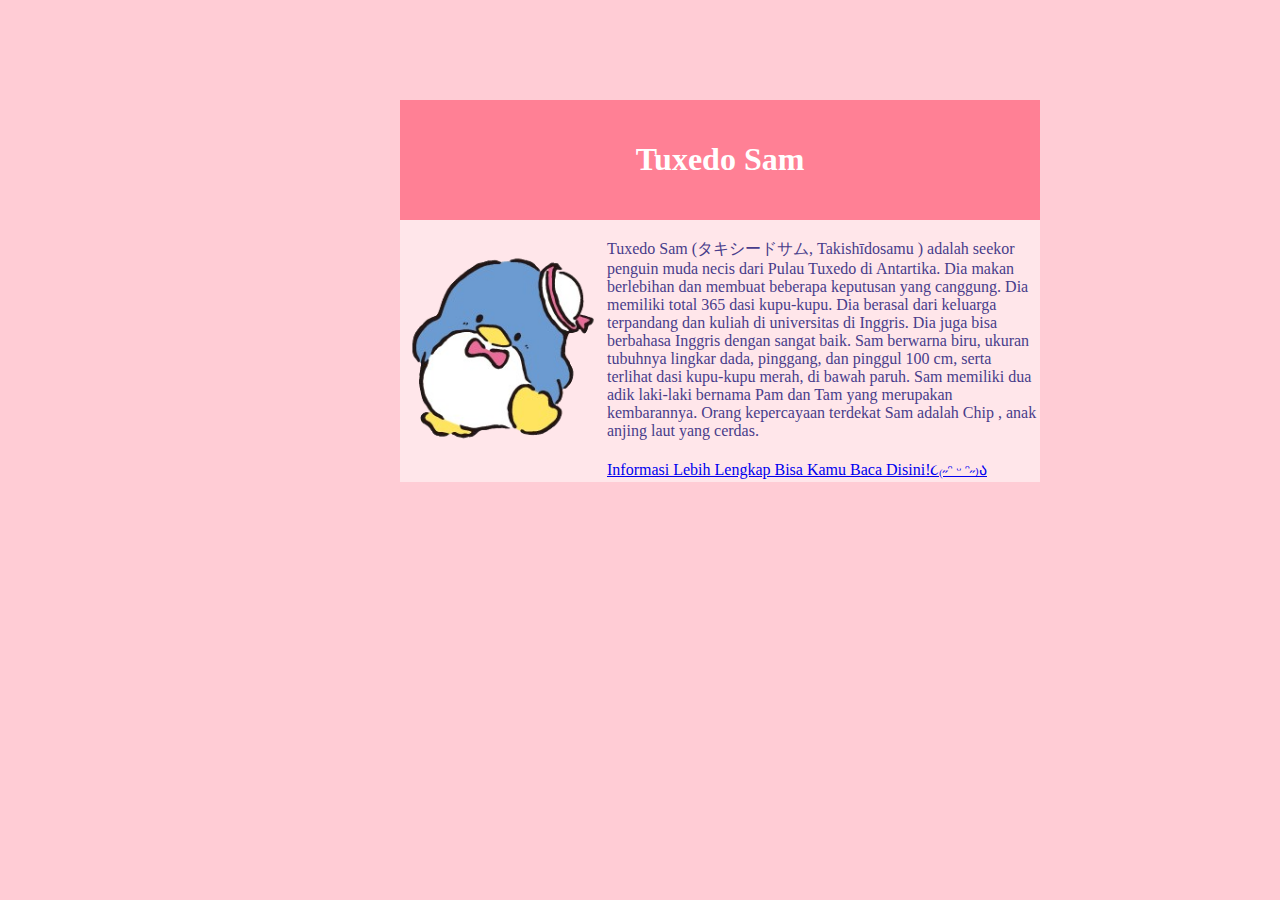
<file: tuxedo.html>
<!DOCTYPE html>
<html>
<head>
	<style>
	body {
		background-color: #ffccd5;
		width: 50%;
		margin-right: 400px;
		margin-left: 400px;
		margin-top: 100px;
}
	header {
            background-color: #ff8095;
            color: white;
            text-align: center;
            padding: 20px;
        }

        .container {
            max-width: 800px;
            margin: 20px auto;
            padding: 0 20px;
            background-color: #ffffff;
            border-radius: 10px;
            box-shadow: 0 0 20px rgba(0, 0, 0, 0.1);
        }

        img:hover {
            transform: scale(1.05);
        }

        table{
        	background-color: #ffe6ea;
        }
        p{
  			color: darkslateblue;
			font-weight: 500;
  			font-size: 16px;
		}
</style>
	<meta charset="utf-8">
	<meta name="viewport" content="width=device-width, initial-scale=1">
	<title>Tuxedo Sam</title>
</head>
<body>
	<header><h1>Tuxedo Sam</h1></header>
	<table>
		 <tr>
            <td rowspan="4">
                <img src="tuxedo.png" width="200" />
            </td>
			<td><p>Tuxedo Sam (タキシードサム, Takishīdosamu ) adalah seekor penguin muda necis dari Pulau Tuxedo di Antartika. Dia makan berlebihan dan membuat beberapa keputusan yang canggung. Dia memiliki total 365 dasi kupu-kupu. Dia berasal dari keluarga terpandang dan kuliah di universitas di Inggris. Dia juga bisa berbahasa Inggris dengan sangat baik. Sam berwarna biru, ukuran tubuhnya lingkar dada, pinggang, dan pinggul 100 cm, serta terlihat dasi kupu-kupu merah, di bawah paruh. Sam memiliki dua adik laki-laki bernama Pam dan Tam yang merupakan kembarannya.
			Orang kepercayaan terdekat Sam adalah Chip , anak anjing laut yang cerdas.</p></td>
			</tr>
		<tr><td><a href="https://hellokitty.fandom.com/wiki/Tuxedo_Sam">Informasi Lebih Lengkap Bisa Kamu Baca Disini!૮₍˶ᵔ ᵕ ᵔ˶₎ა</a></td></tr>
		</table>
</body>
</html>
</file>
<file: style.css>
*{
	text-align: center;
}

p{
  color: black;
  font-weight: 500;
  font-size: 23px;
  text-align: center;
}

table{
	text-align: center;
}
</file>
